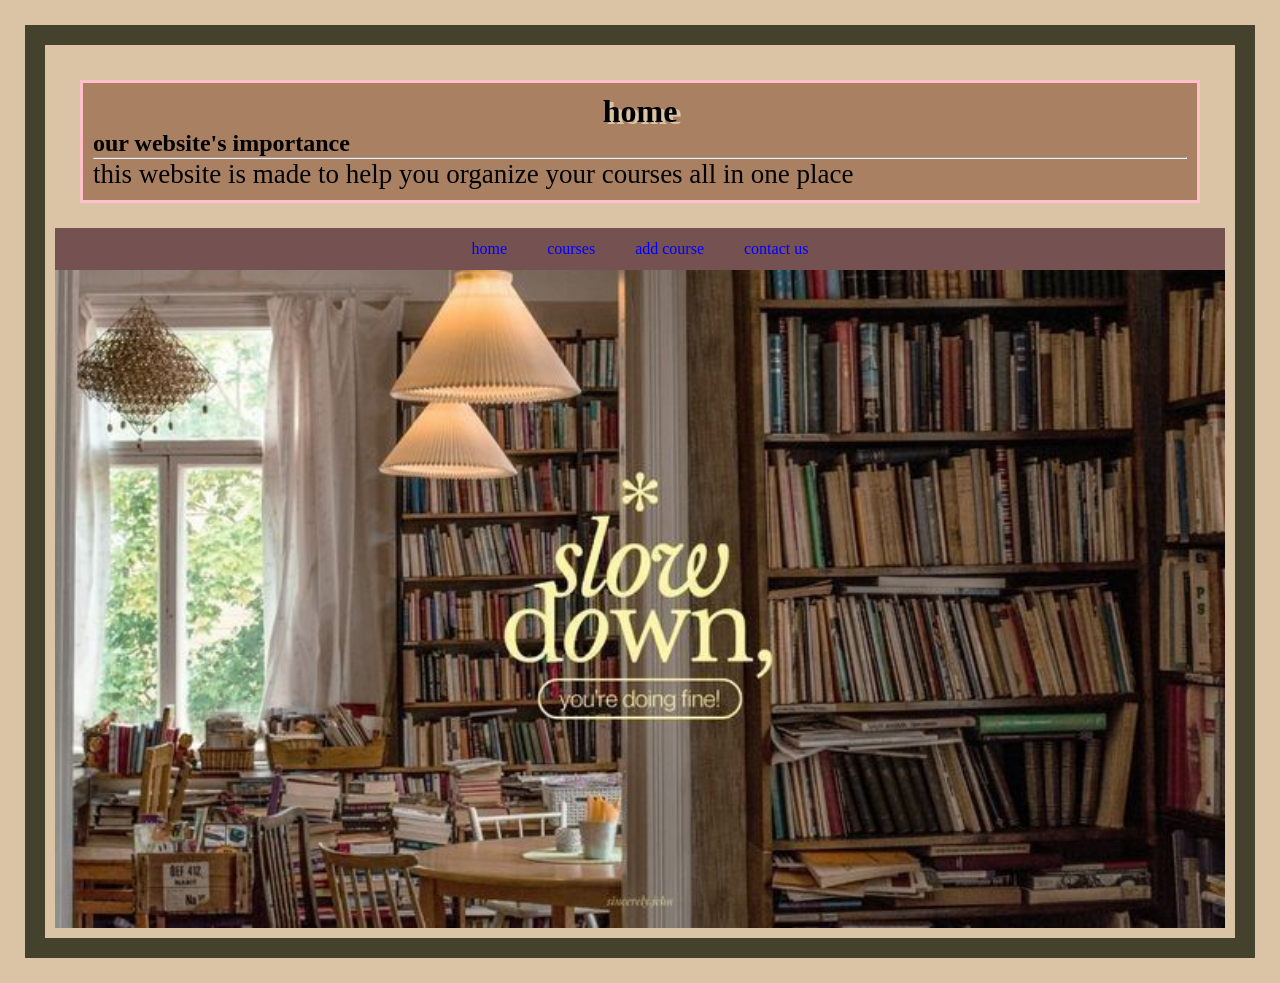
<file: index.html>
<!DOCTYPE html>
<html>
<head>
<link rel="stylesheet" href="css/style1.css">
<meta charset="utf-8">
<meta name="description" content="this website offers courses in different fields">
<meta name="keywords" content="courses,course">
<meta name="viewport" content="width=device-width,initial-scale=1.0">
<title>personal course organizer</title>
</head>
<body>
<main>
<header>
<h1 align="center">home</h1>
<section>
<h2> our website's importance</h2>
<hr>
<p> this website is made to help you organize your courses all in one place</p>
</section>
</header>
<nav> 
<ul>
<li><a href="index.html"> home </a></li>
<li><a href="html/courses.html"> courses </a></li>
<li><a href="html/add-course.html"> add course </a></li>
<li><a href="html/contact-us.html"> contact us </a></li>


</ul>
</nav>
<img src="img/image1.jpg" alt="banner">
</main>
<footer></footer>






</body>


</html>
</file>
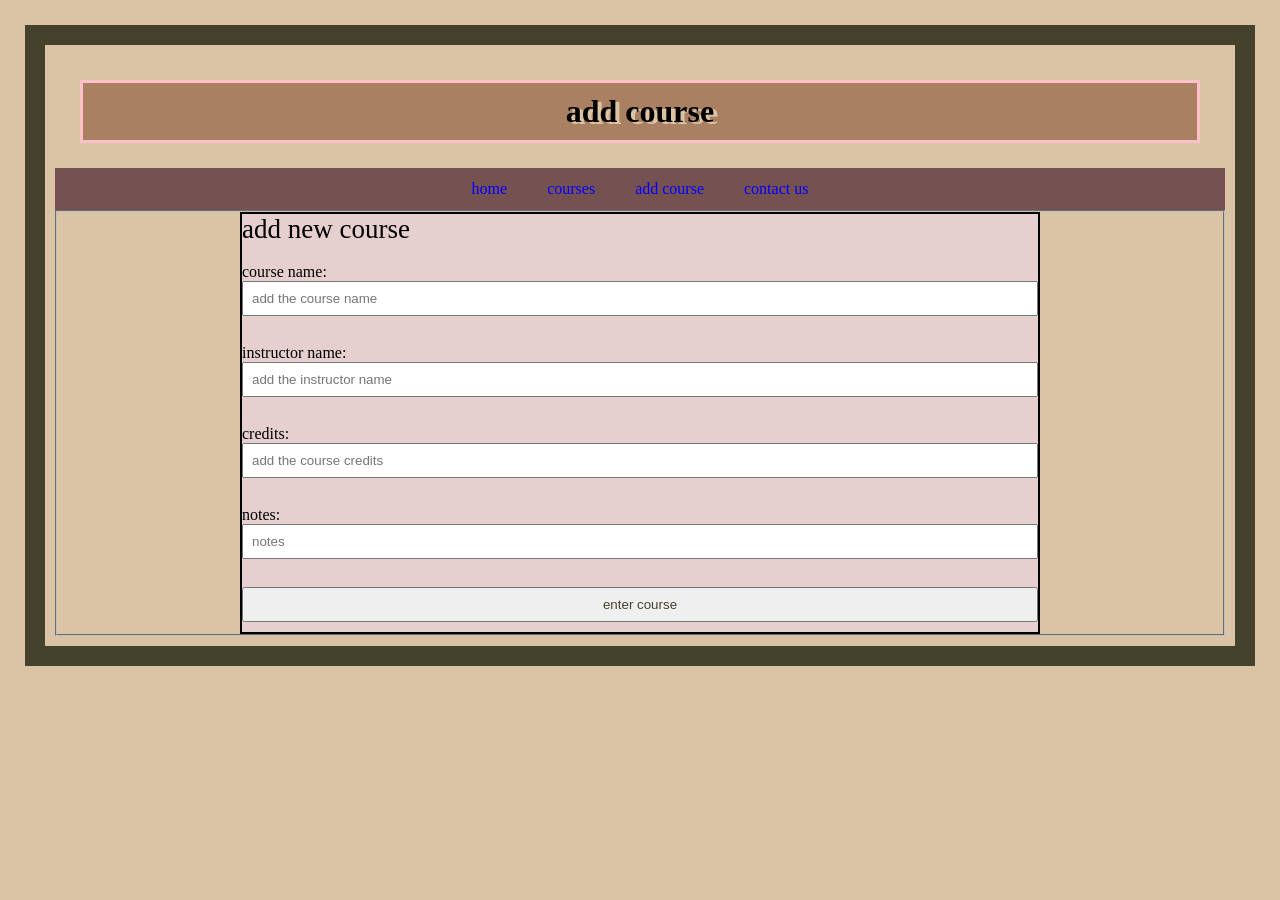
<file: html/add-course.html>
<!DOCTYPE html>
<html>
<head>
<link rel="stylesheet" href="../css/style1.css">
<meta charset="utf-8">
<meta name="description" content="this website offers courses in different fields">
<meta name="keywords" content="courses,course">
<meta name="viewport" content="width=device-width,initial-scale=1.0">
<title>personal course organizer</title>
</head>
<body>
<header>
<h1 align="center">add course</h1>
<section>
</section>
</header>
<nav>
<ul>
<li><a href="../index.html"> home </a></li>
<li><a href="courses.html"> courses </a></li>
<li><a href="add-course.html"> add course </a></li>
<li><a href="contact-us.html"> contact us </a></li>
</ul>
</nav>
<main>
<section>
<fieldset>
<form>
<legend> add new course</legend>
<br>
<label for="name">course name:</label>
<input id="name" type="text" placeholder="add the course name" required>
<br><br>
<label for="instructor">instructor name:</label>
<input id="instructor" type="text" placeholder="add the instructor name" required>
<br><br>
<label for="credits">credits:</label>
<input id="credits" type="number" placeholder="add the course credits" required>
<br><br>
<label for="notes">notes:</label>
<input id="notes" type="text" placeholder="notes" required>
<br><br>
<input type="submit" value="enter course">

</form>
</fieldset>
</section>
</main>
<footer></footer>


</body>


</html>
</file>
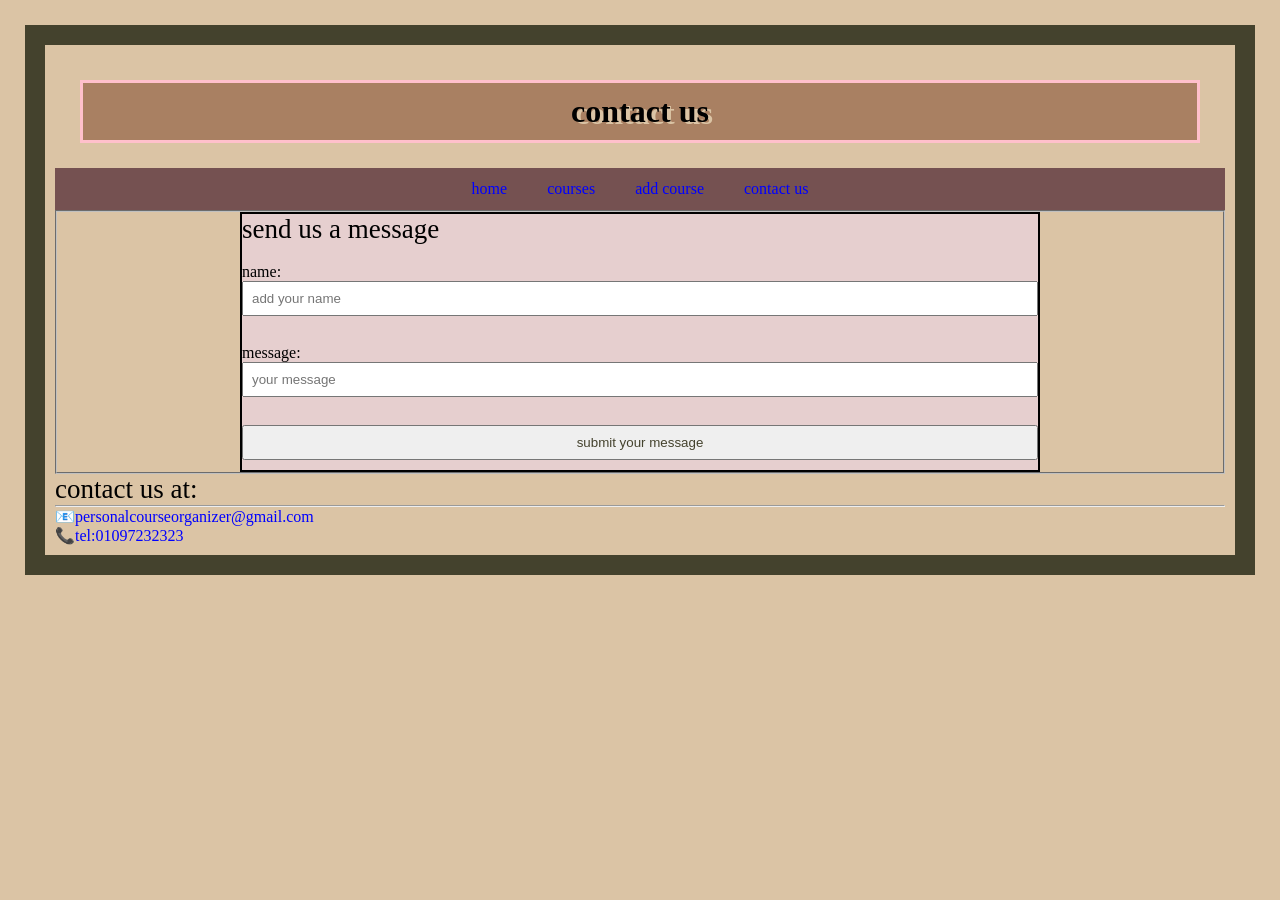
<file: html/contact-us.html>
<!DOCTYPE html>
<html>
<head>
<link rel="stylesheet" href="../css/style1.css">
<meta charset="utf-8">
<meta name="description" content="this website offers courses in different fields">
<meta name="keywords" content="courses,course">
<meta name="viewport" content="width=device-width,initial-scale=1.0">
<title>personal course organizer</title>
</head>
<body>

<header>
<h1 align="center">contact us</h1>
<section>
</section>
</header>

<nav>
<ul>
<li><a href="../index.html"> home </a></li>
<li><a href="courses.html"> courses </a></li>
<li><a href="add-course.html"> add course </a></li>
<li><a href="contact-us.html"> contact us </a></li>
</ul>
</nav>

<main>
<fieldset>
<form>
<legend>send us a message</legend>
<br>
<label for="name"> name:</label>
<input id="name" type="text" placeholder="add your name" required>
<br><br>
<label for="message">message:</label>
<input id="message" type="text" placeholder="your message" required>
<br><br>
<input type="submit" value="submit your message">
</form>
</fieldset>
<section>
<p> contact us at:
<hr>
<a href="mailto:personalcourseorganizer@gmail.com">📧personalcourseorganizer@gmail.com</a>
<br>
<a href="tel:01097232323">📞tel:01097232323</a>
</p>
</section>

</main>
<footer></footer>


</body>


</html>
</file>
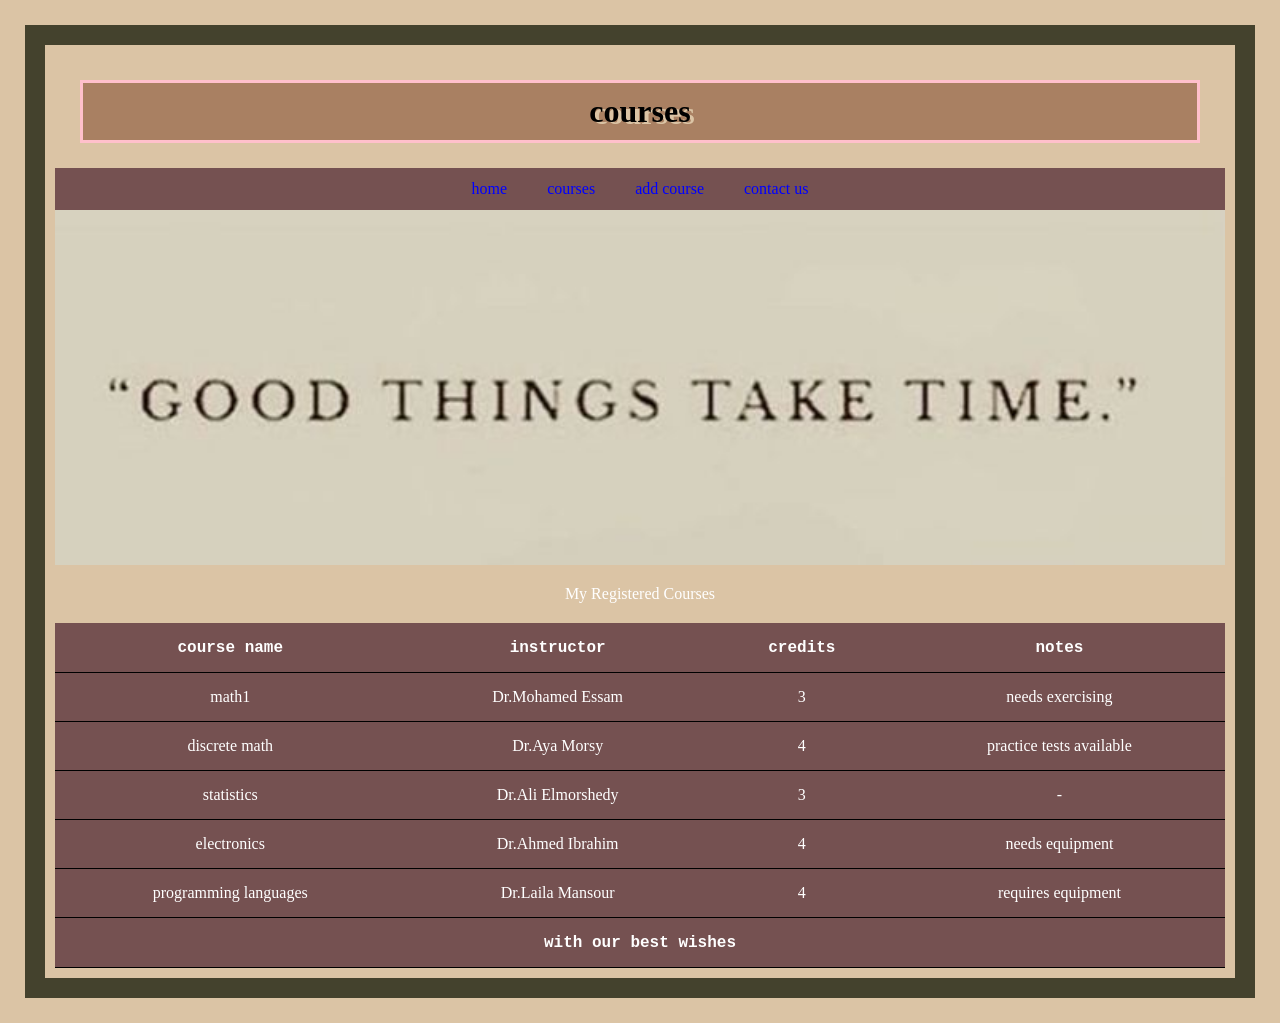
<file: html/courses.html>
<!DOCTYPE html>
<html>
<head>
<link rel="stylesheet" href="../css/style1.css">
<meta charset="utf-8">
<meta name="description" content="this website offers courses in different fields">
<meta name="keywords" content="courses,course">
<meta name="viewport" content="width=device-width,initial-scale=1.0">
<title>personal course organizer</title>
</head>
<body>
<header>
<h1 align="center">courses</h1>
<section>
</section>
</header>
<nav>
<ul>
<li><a href="../index.html"> home </a></li>
<li><a href="courses.html"> courses </a></li>
<li><a href="add-course.html"> add course </a></li>
<li><a href="contact-us.html"> contact us </a></li>
</ul>
</nav>
<img src="../img/image2.jpg" alt="banner">

<main>
<section class="container">
<table>
<caption>My Registered Courses</caption>
<thead>
<tr>
<th>course name </th>
<th>instructor</th>
<th>credits </th>
<th>notes </th>
</tr>
</thead>
<tbody>
<tr>
<td>math1 </td>
<td>Dr.Mohamed Essam</td>
<td> 3 </td>
<td> needs exercising </td>
</tr>
<tr>
<td>discrete math </td>
<td>Dr.Aya Morsy</td>
<td> 4 </td>
<td> practice tests available</td>
</tr>
<tr>
<td>statistics </td>
<td>Dr.Ali Elmorshedy</td>
<td> 3 </td>
<td> - </td>
</tr>
<tr>
<td>electronics </td>
<td>Dr.Ahmed Ibrahim</td>
<td> 4 </td>
<td> needs equipment</td>
</tr>
<tr>
<td>programming languages</td>
<td>Dr.Laila Mansour</td>
<td> 4 </td>
<td> requires equipment</td>
</tr>
</tbody>
<tfoot><tr>
<th colspan="4"> with our best wishes</th>
</tr></tfoot>
</table>
</section>
</main>
<footer></footer>


</body>


</html>
</file>
<file: css/style1.css>
body{
background-color:#DBC4A5;
border:20px solid #44422D;
padding:10px;
margin:25px;
}
/*header*/
header {
font-family:Copperplate,Fantasy;
background-color:#A98062;
width=300px;
color: black;
border:solid pink;
padding:10px;
margin:25px;
}
/*h1*/
h1{font-family:Brush Script MT,Cursive;
text-shadow:4px 2px #DBC4A5;
}

/*links*/
a:link{
color: blue;
text-decoration:none;}
a:visited{
color: pink;
text-decoration:none;}
a:hover{
color: green;
text-decoration:underline;}
a:active{
color: red;
text-decoration:none;}
/*navbar*/
nav ul{list-style:none;
/*navbar responsiveness*/
display:flex;
flex-wrap: wrap;
justify-content: center;
/* navbar responsiveness end*/
background-color:#755151;
padding:0;
margin:0;
}
nav ul li{margin:0;}

nav ul li a{
display:block;
padding:12px 20px;
color:white;
text-decoration: none;
}
nav ul li a:hover{
background-color:pink ;
color: black ;
}
table,th,td{ padding:15px;
border-bottom:1px solid black;
background-color:#755151;
color:white;
}
/*table responsiveness*/
.container{overflow-x:auto;}
table{width:100%;
border-collapse:collapse;}
/*end*/
th{height:50px;
font-family:Lucida Console,Monospace;}
td{height:30px;
text-align:center;
font-family:Copperplate,Fantasy;}

caption{font-family:Copperplate,Fantasy;
padding:20px;
color:white;}

tr:hover td{background-color:black;
color:pink;}

form{ background-color:#E6CFCF;
color:black;
border:2px solid black;
/*form responsiveness*/
width: 100%;
margin: 0;
padding: 0;
box-sizing: border-box;
max-width: 800px;
margin: auto;}
/*end*/
/*fieldset responsiveness*/
fieldset {
    margin: 0;
    padding: 0;
}

input,textarea{color:#44422D;
/*input responsiveness*/
width: 100%;
padding: 8px;
margin-bottom: 10px}
/*end*/

legend{font-size:27px;
font-family:Brush Script MT,Cursive;}

p{font-size:27px;
  font-family:Copperplate,Fantasy; }

/* responsiveness*/
* { margin: 0;
    padding: 0;
    box-sizing: border-box;}
img {
    width: 100%;
    height: auto;
    display: block;}
</file>
